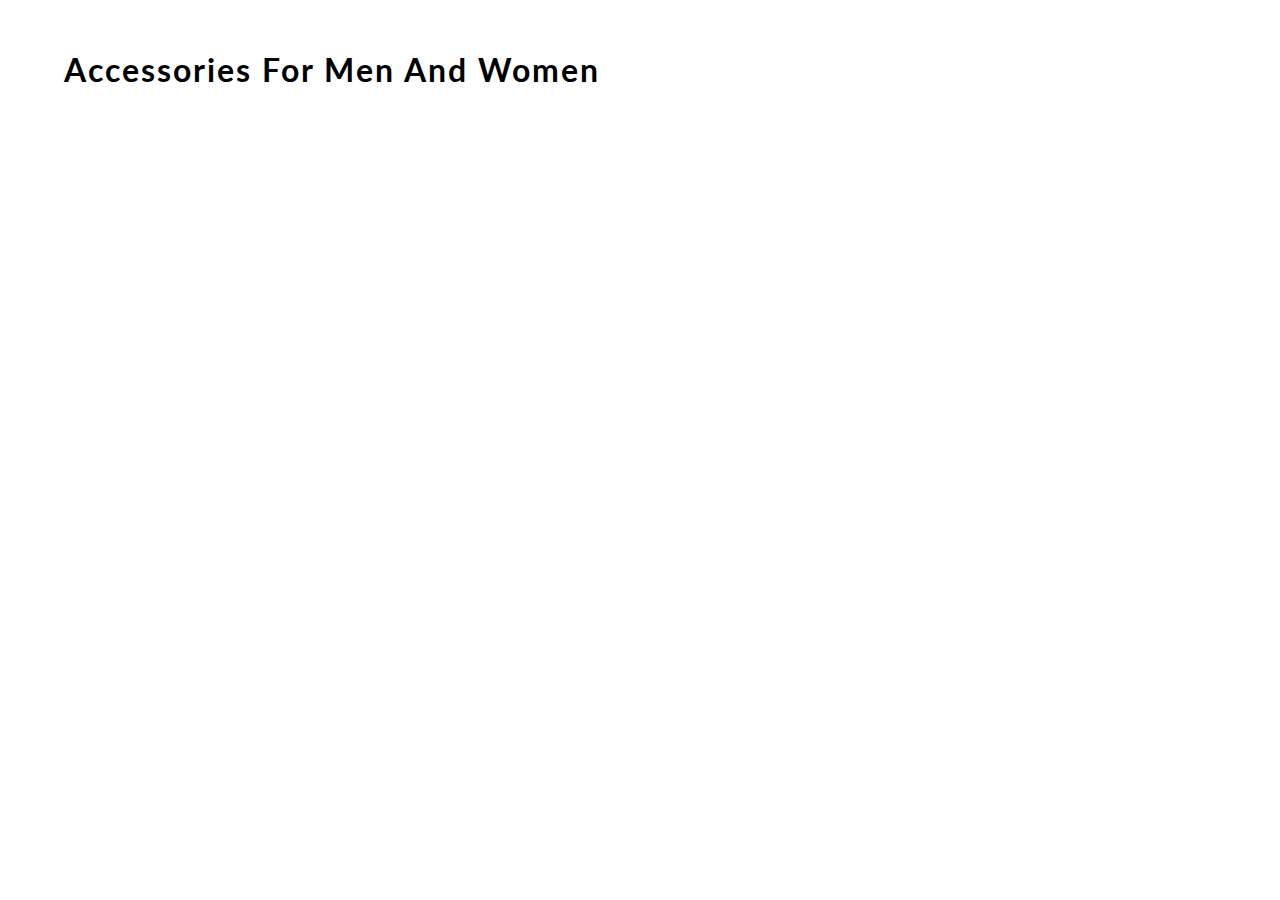
<file: accessories.html>
<!DOCTYPE html>
<html lang="en">
    <head>
        <meta charset="UTF-8">
        <meta name="viewport" content="width=device-width, initial-scale=1.0">
        <meta http-equiv="X-UA-Compatible" content="ie=edge">
        <title> O-Store</title>
        <link href="https://fonts.googleapis.com/css?family=Lato&display=swap" rel="stylesheet">
        <!-- logo -->
        <link rel="icon" href="assets/img/Toplogo.png">
        <link rel="stylesheet" href="assets/css/content.css">

    </head>
    <body>
        <div id="mainContainer">
            
            <h1> accessories for men and women </h1>
            <div id="containerAccessories">
                <!-- JS rendered code -->
            </div>
        </div>
    </body>
    <script src="assets/js/content.js"></script>
</html>
</file>
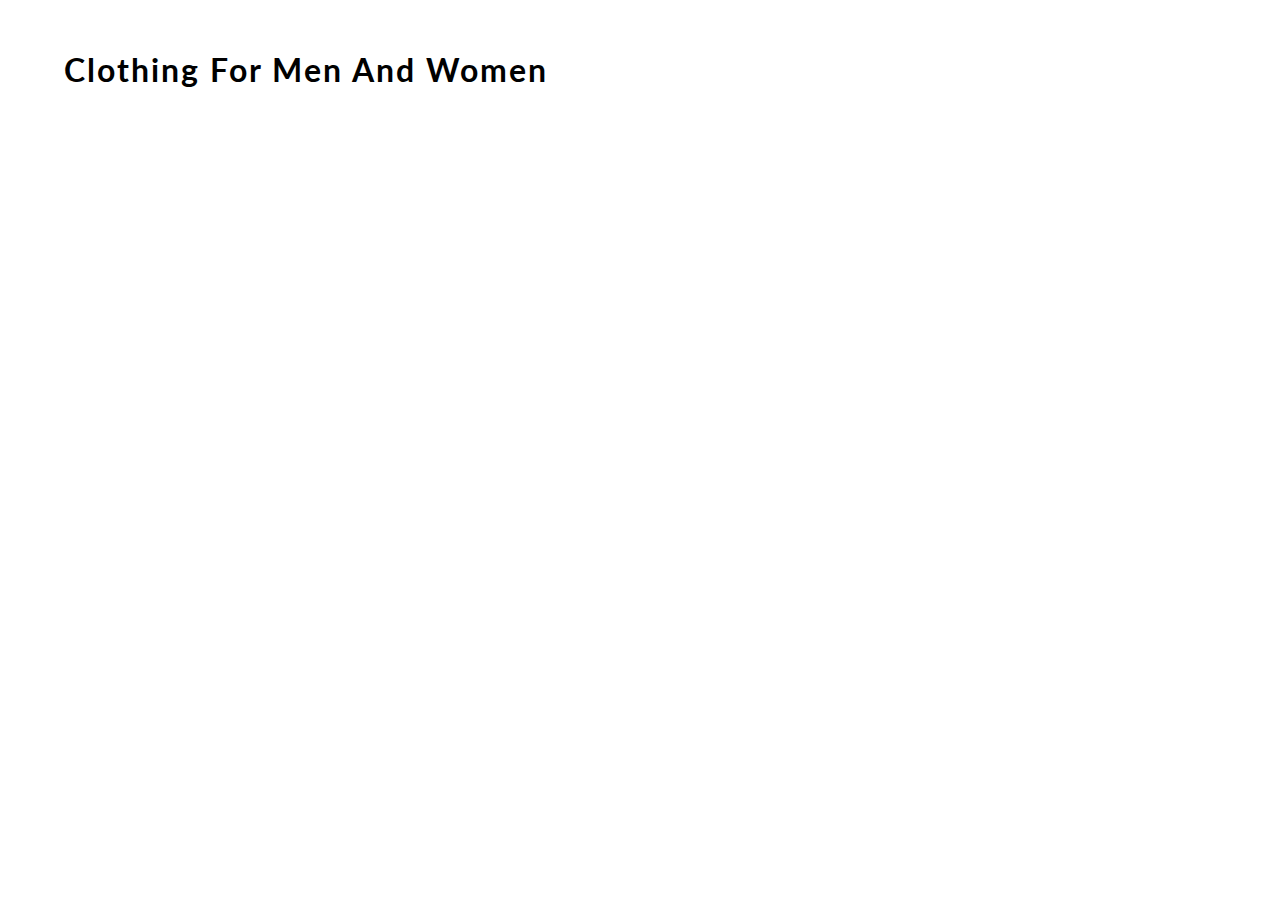
<file: clothing.html>
<!DOCTYPE html>
<html lang="en">
    <head>
        <meta charset="UTF-8">
        <meta name="viewport" content="width=device-width, initial-scale=1.0">
        <meta http-equiv="X-UA-Compatible" content="ie=edge">
        <title> O-Store</title>
        <link href="https://fonts.googleapis.com/css?family=Lato&display=swap" rel="stylesheet">
        <!-- logo -->
        <link rel="icon" href="assets/img/Toplogo.png">
        <link rel="stylesheet" href="assets/css/content.css">

    </head>
    <body>
        <div id="mainContainer">

            <h1> clothing for men and women </h1>
            <div id="containerClothing">
                <!-- JS rendered code -->
            </div>
        </div>
    </body>
    <script src="assets/js/content.js"></script>
</html>
</file>
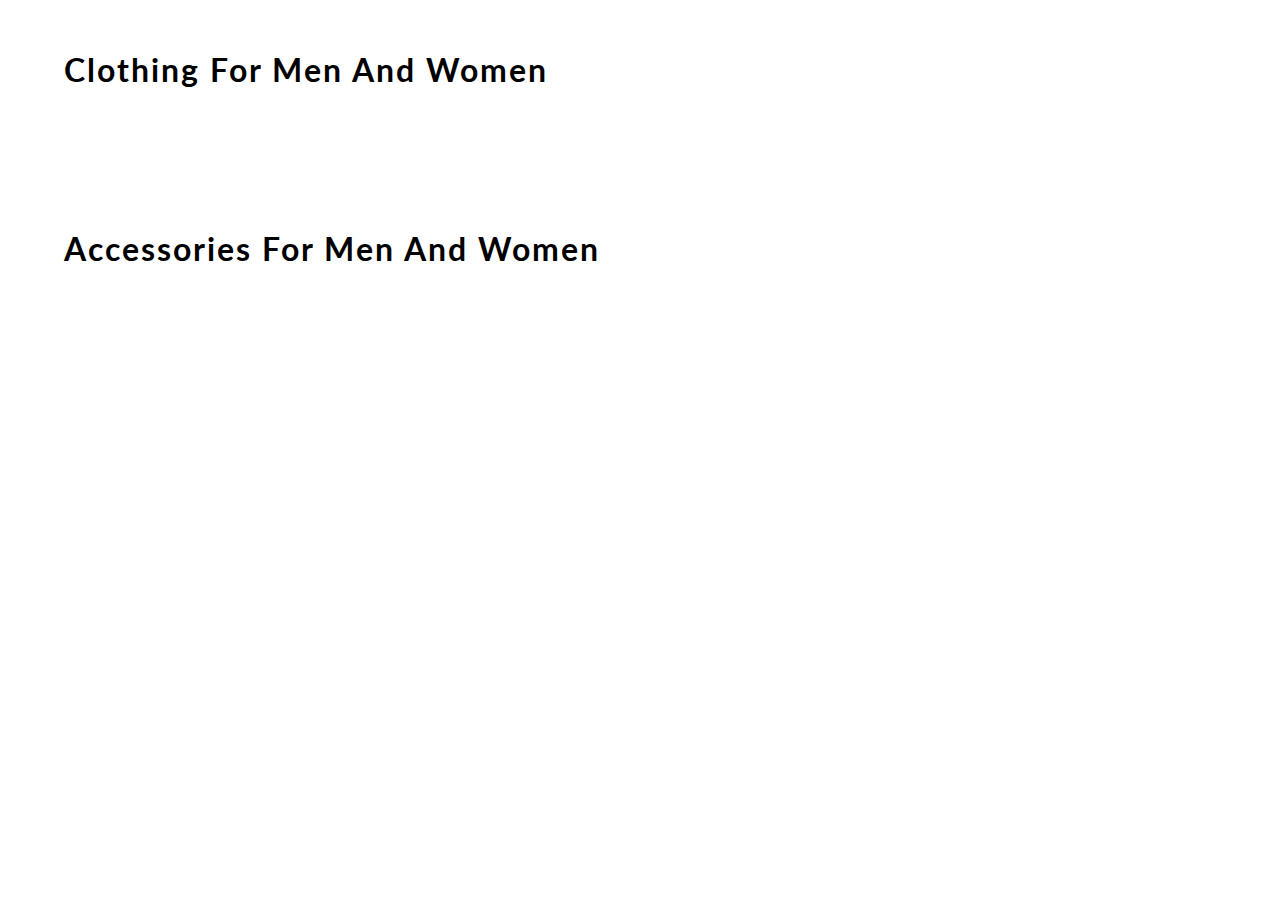
<file: content.html>
<!DOCTYPE html>
<html lang="en">
<head>
    <meta charset="UTF-8">
    <meta name="viewport" content="width=device-width, initial-scale=1.0">
    <meta http-equiv="X-UA-Compatible" content="ie=edge">
    <title> O-Store</title>
    <link href="https://fonts.googleapis.com/css?family=Lato&display=swap" rel="stylesheet">
    <!-- logo -->
    <link rel="icon" href="assets/img/Toplogo.png">
    <link rel="stylesheet" href="assets/css/content.css">

</head>
<body>
    <div id="mainContainer">

        <h1> clothing for men and women </h1>
        <div id="containerClothing">
            <!-- JS rendered code -->
        </div>

        <h1> accessories for men and women </h1>
        <div id="containerAccessories">
            <!-- JS rendered code -->
        </div>
    </div>
</body>
<script src="assets/js/content.js"></script>
</html>
</file>
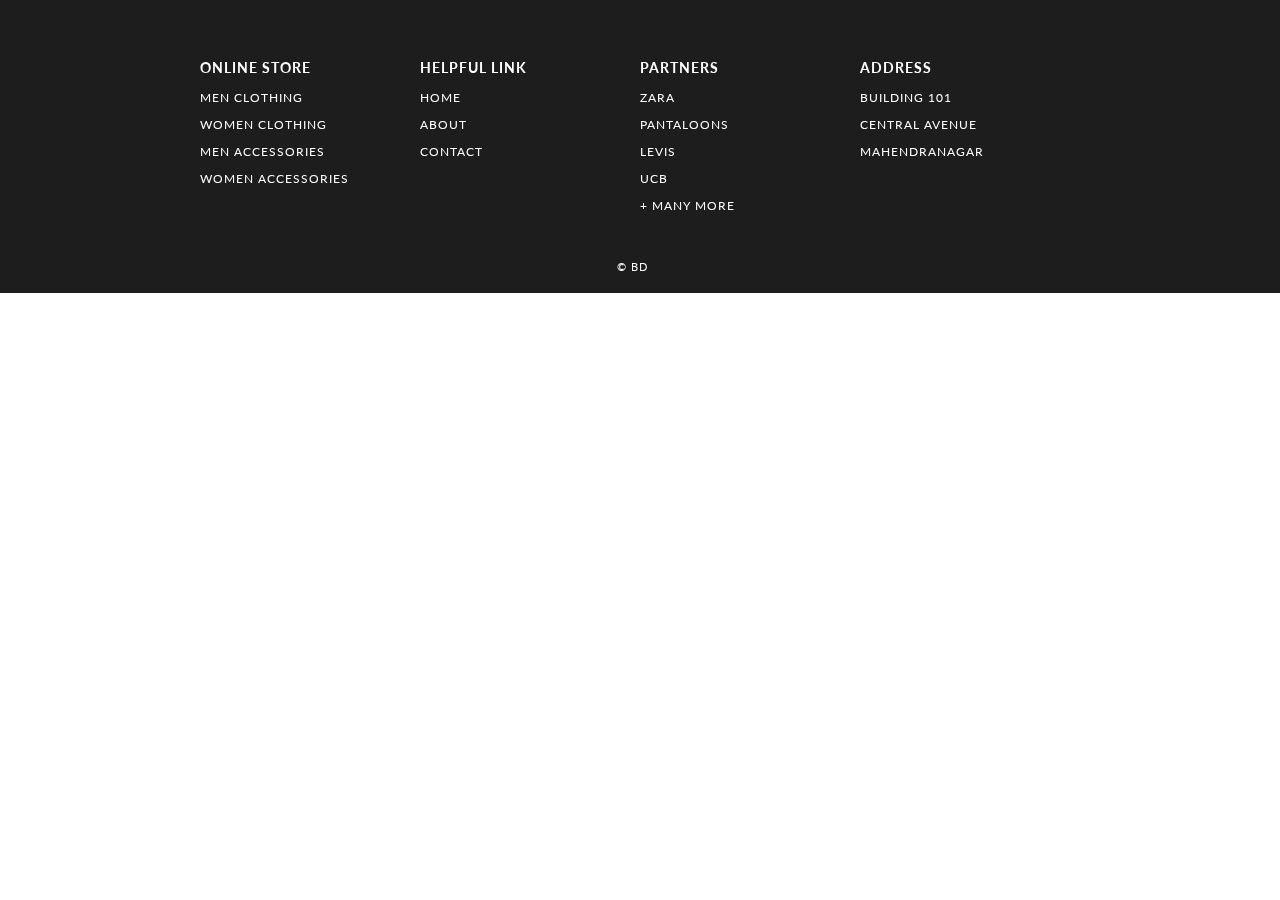
<file: footer.html>
<!DOCTYPE html>
<html lang="en">
<head>
    <meta charset="UTF-8">
    <meta name="viewport" content="width=device-width, initial-scale=1.0">
    <meta http-equiv="X-UA-Compatible" content="ie=edge">
    <title>O-Store</title>
    <!-- EXTERNAL LINKS -->
    <link href="https://fonts.googleapis.com/css?family=Source+Sans+Pro:300,400" rel="stylesheet">
    <link href="https://fonts.googleapis.com/css?family=Lato&display=swap" rel="stylesheet">
    <link rel="stylesheet" href="assets/css/footer.css">
</head>

<body>
    <footer>
        <section>    
            <div id="containerFooter">
                
                <div id="webFooter">
                    <h3> online store </h3>
                    <p> men clothing </p>
                    <p> women clothing </p>
                    <p> men accessories </p>
                    <p> women accessories </p>
                </div>
                <div id="webFooter">
                    <h3> helpful link </h3>
                    <p> home </p>
                    <p> about </p>
                    <p> contact </p>
                </div>
                <div id="webFooter">
                    <h3> partners </h3>
                    <p> zara </p>
                    <p> pantaloons </p>
                    <p> levis </p>
                    <p> ucb </p>
                    <p> + many more </p>
                </div>
                <div id="webFooter">
                    <h3> address </h3>
                    <p> building 101 </p>
                    <p> central avenue </p>
                    <p> Mahendranagar </p>
                </div>
            </div>
            <div id="credit"><a href="https://linkedin.com/in/sbirendradhami"> © BD </a> &nbsp&nbsp&nbsp</div>
        </section>

    </footer>

</body>
</html>
</file>
<file: assets/css/content.css>
body
{
    margin: 0;
    font-family: 'Lato', sans-serif;
}
h1
{
    width: 90%;
    margin: auto;
    padding: 50px 0;
    letter-spacing: 2px;
    font-weight: 700;
    text-transform: capitalize;
}
#containerClothing, #containerAccessories
{
    display: grid;
    grid-gap: 70px 20px;
    grid-template-columns: repeat(5, 1fr);
    width: 90%;
    margin: auto;
    padding-bottom: 40px;
}
#box 
{
    width: 100%;
    background-color: white;
    align-content: center;
    border-radius: 10px;
    box-shadow: 1px 2px 6px 2px rgb(219, 219, 219);
}
#box:hover
{
    box-shadow: 1px 6px 3px 0 rgb(185, 185, 185);
}
#containerClothing img
{
    width: 100%;
    border-top-left-radius: 10px;
    border-top-right-radius: 10px;
}
#containerAccessories img
{
    width: 100%;
    border-top-left-radius: 10px;
    border-top-right-radius: 10px;
}
#details
{
    padding: 0 15px;
    text-transform: capitalize;
}
#box a 
{
    text-decoration: none;
    color: rgb(29, 29, 29);
}
h3
{
    font-size: 16px;
}
h4
{
    font-weight: 100;
}
h2
{
    color: rgb(3, 94, 94);
}

/* ----------------------------- MEDIA QUERY --------------------------- */

@media(max-width: 1070px)
{
    h1
    {
        font-size: 25px;
    }
    #containerClothing, #containerAccessories
    {
        width: 95%;
        grid-gap: 10px;
    }
}
@media(max-width: 850px)
{
    h1 
    {
        width: 80%;
    }
    #containerClothing, #containerAccessories
    {
        display: grid;
        grid-gap: 70px 20px;
        grid-template-columns: repeat(3, 1fr);
        width: 80%;
    }    
}
@media(max-width: 650px)
{
    h1
    {
        font-size: 20px;
    }
    h1 
    {
        width: 90%;
    }
    #containerClothing, #containerAccessories
    {
        width: 90%;
    }
}
@media(max-width: 600px)
{
    h1 
    {
        width: 70%;
    }
    #containerClothing, #containerAccessories
    {
        width: 70%;
    }
}
@media(max-width: 505px)
{
    h1 
    {
        width: 80%;
    }
    #containerClothing, #containerAccessories
    {
        width: 80%;
        grid-template-columns: repeat(2, 1fr);
    }
}
</file>
<file: assets/css/footer.css>
body
{
    margin: 0;
    font-family: 'Lato', sans-serif;
}

#containerFooter
{
    width: 100%;
    background-color: rgb(29, 29, 29);
    color: white;
    letter-spacing: 1px;
    display: grid;
    grid-template-columns: repeat(4, 1fr);
    text-transform: uppercase;
    font-size: 15px;
    padding: 15px 300px;
    box-sizing: border-box;
}
#containerFooter h3:hover, #containerFooter p:hover
{
    color: lightslategray;
    cursor: pointer;
}
#webFooter
{
    padding-top: 30px;
    font-size: 12px;
}
#credit 
{
    width: 100%;
    margin: auto;
    padding: 20px 0;
    text-align: center;
    background-color: rgb(29, 29, 29);
    color: white;
    font-size: 11px;
    letter-spacing: 1px;
}

#credit a
{
    color: white;
    text-decoration: none;
    position: relative;
}
#credit a::after
{
content: "";
background: white;
mix-blend-mode: exclusion;
width: calc(100% + 18px);
height: 0;
position: absolute;
bottom: -4px;
left: -10px;
transition: all .3s cubic-bezier(0.445, 0.05, 0.55, 0.95);
}
#credit a:hover::after
{
    height: calc(100% + 8px)
}

/* ----------------------------- MEDIA QUERY --------------------------- */

@media(max-width: 1350px)
{
    #containerFooter
    {
        padding: 15px 200px;
    }
}
@media(max-width: 1166px)
{
    #containerFooter
    {
        padding: 15px 100px;
    }
}
@media(max-width: 950px)
{
    #containerFooter
    {
        padding: 15px 50px;
    }
}
@media(max-width: 850px)
{
    #containerFooter
    {
        font-size: 13px;
    }
    #webFooter
    {
        font-size: 10px;
    }
}
@media(max-width: 750px)
{
    #containerFooter
    {
        display: grid;
        grid-template-columns: 1fr 1fr;
        padding: 15px 100px;
    }
    #webFooter
    {
        padding: 15px 20px;
    }
}
@media(max-width: 540px)
{
    #containerFooter
    {
        padding: 0 25px;
    }
}
</file>
